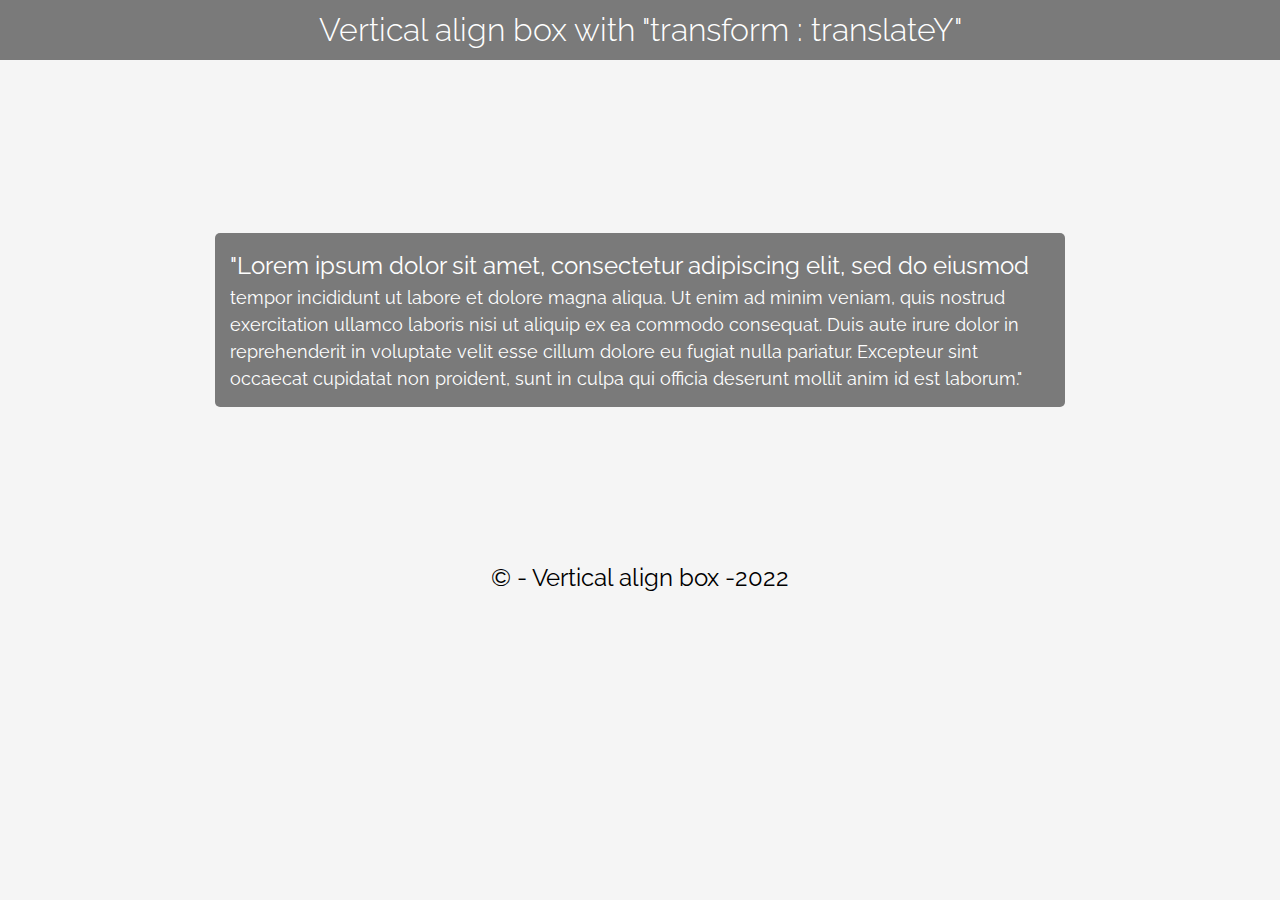
<file: index.html>
<!DOCTYPE html>
<html lang="fr" dir="ltr">
    <head>
        <meta charset="UTF-8">
        <meta name="description" content="align box">
        <title>Vertical align box with "transform : translateY"</title>
        <link rel="icon" type="image/png" href="./asset/icon.ico">    
        <link rel="stylesheet" href="./css/main.css" type="text/css">
        <link href="https://fonts.googleapis.com/icon?family=Material+Icons" rel="stylesheet">
      </head>
        
<body>
  <header>
 
    <h1>Vertical align box with "transform : translateY"</h1>
  </header>
  <main>
	<div class="main-div">
        <div class="vertical-center">
            <p>"Lorem ipsum dolor sit amet, consectetur adipiscing elit, sed do eiusmod tempor incididunt ut labore et dolore magna aliqua. Ut enim ad minim veniam, quis nostrud exercitation ullamco laboris nisi ut aliquip ex ea commodo consequat. Duis aute irure dolor in reprehenderit in voluptate velit esse cillum dolore eu fugiat nulla pariatur. Excepteur sint occaecat cupidatat non proident, sunt in culpa qui officia deserunt mollit anim id est laborum."</p>
        </div>
    </div>
     
  </main>
  <footer>
    <p>
    &copy; - Vertical align box -2022
    </p>
  </footer>
</body>
</html>
</file>
<file: css/main.css>
/*reset*/
 @import url('https://fonts.googleapis.com/css2?family=Raleway:wght@100;200;300&display=swap');
html {
font-size : 62.5%;
scroll-behavior : smooth;
display : inline;
}
	body{
		font:1.6rem/3rem 'Raleway', sans-serif;
		background: #f5f5f5;
    margin:0;
    line-height: 1.5;
        
	}
	.main-div,.vertical-center{
		border-radius: 0.5rem;
	}
	.main-div {
    background: url(https://images.unsplash.com/photo-1590634875887-a6a516622e2a?ixlib=rb-1.2.1&ixid=eyJhcHBfaWQiOjEyMDd9&auto=format&fit=crop&w=1352&q=80)0 0 no-repeat scroll;
    font-size: 1.8rem;
    height: 45rem;
    max-width: 85rem;
    padding: 1.5rem;
    margin:0 auto;
    
	}
/* theme */

.vertical-center {
    background: none repeat scroll 0 0 rgba(0, 0, 0,0.5);
    color: #ffffff;
    padding: 1.5rem;
    position: relative;
    top: 50%;
  	 transform: translateY(-50%);
    -moz-transform: translateY(-50%);
    -webkit-transform: translateY(-50%);
    -ms-transform: translateY(-50%);
    -o-transform: translateY(-50%);
	}
    p{
        margin:0;
        
    }
    p:first-line{
        font-size: x-large;
    }
    h1{
        margin:0 0 2.0rem 0;
        line-height: 6.0rem;
        text-align: center;
        font-weight: 300;
        background: none repeat scroll 0 0 rgba(0, 0, 0,0.5);
        color:#fff;
    }
 footer p {
text-align : center;
}
</file>
